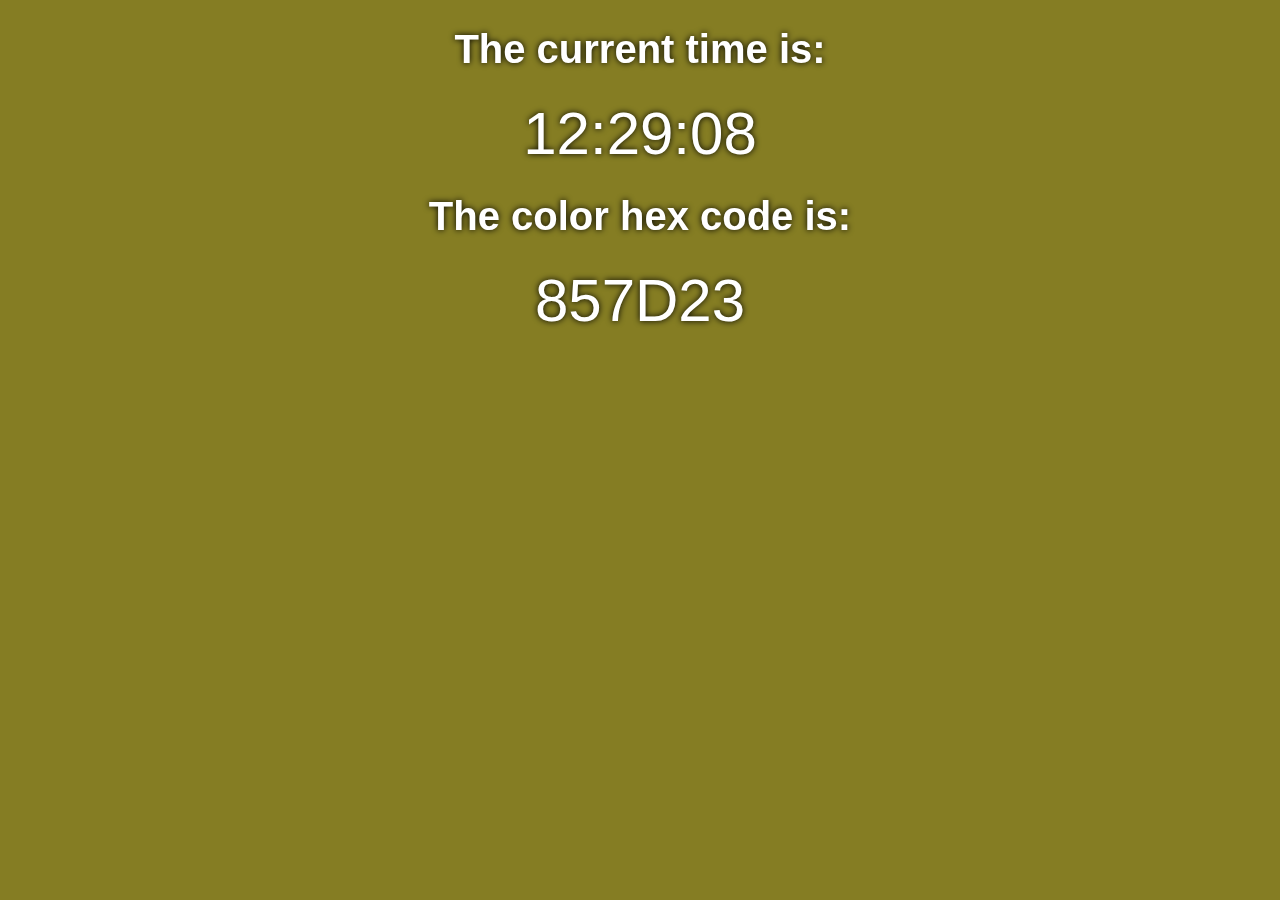
<file: Clock-Change-BgColor/index.html>
<!DOCTYPE html>
<html>
<head>

    <title>Page Title</title> 
    <link rel="stylesheet" type="text/css" media="screen" href="styles.css" />
    <script src="time_color.js"></script>
</head>
<body id="bodybackground" onload="startTime();">
    
        <h1>The current time is:</h1>
        <div id="clock">
            
        </div>
        <h1>The color hex code is:</h1>
        <div id="hexcode">

        </div>

</body>
</html>
</file>
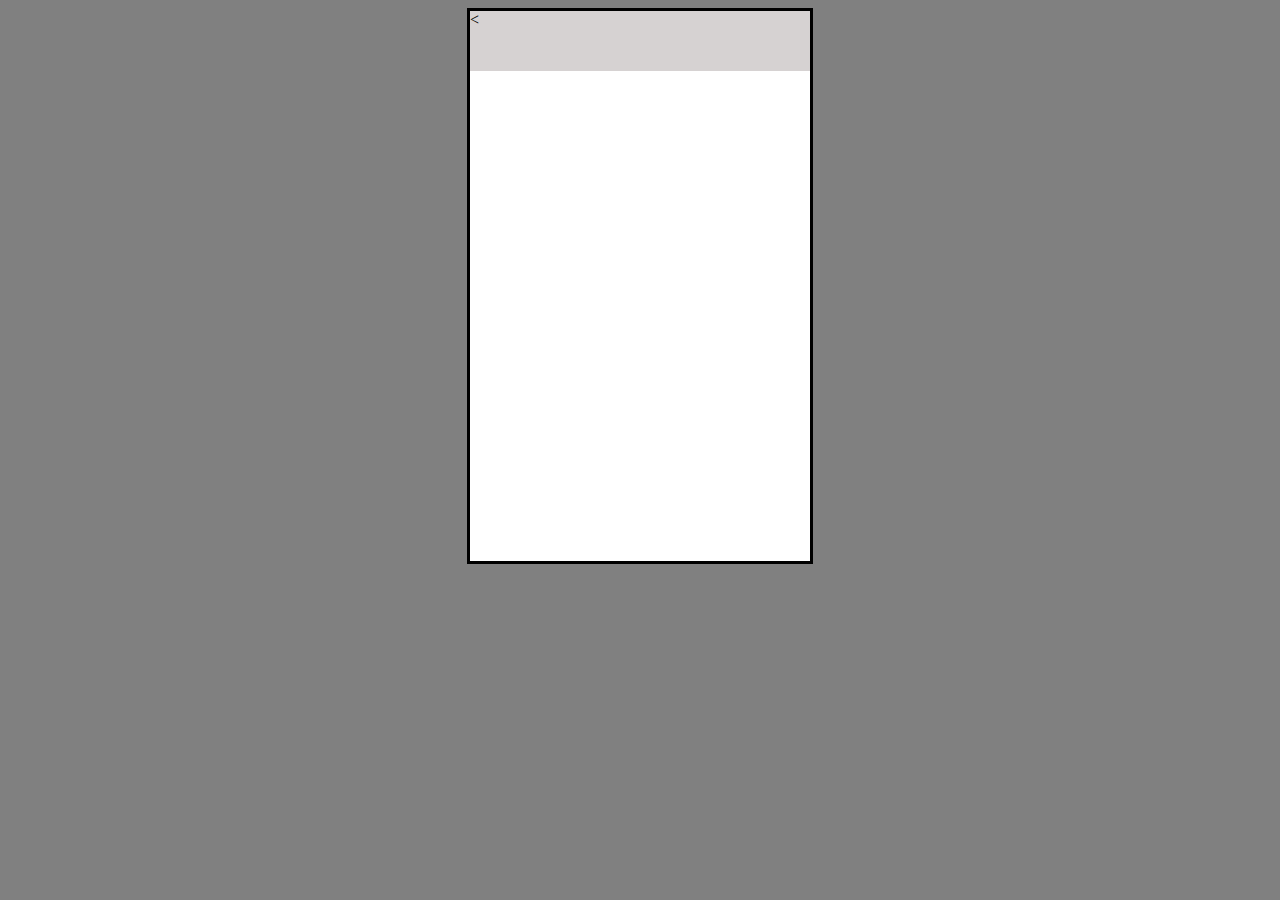
<file: CSS-group-exercise/index.html>
<!DOCTYPE html>
<html>
<head>
    
    <title>Page Title</title>
    
    <link rel="stylesheet" type="text/css" href="styles.css" />
    
</head>
<body>
    <div id="container">
        <div class="top">
            <span id="backicon"><</span>
        </div>
        <div class="main">
            
        </div>
        <div class="bottom">

        </div>
    </div>
</body>
</html>
</file>
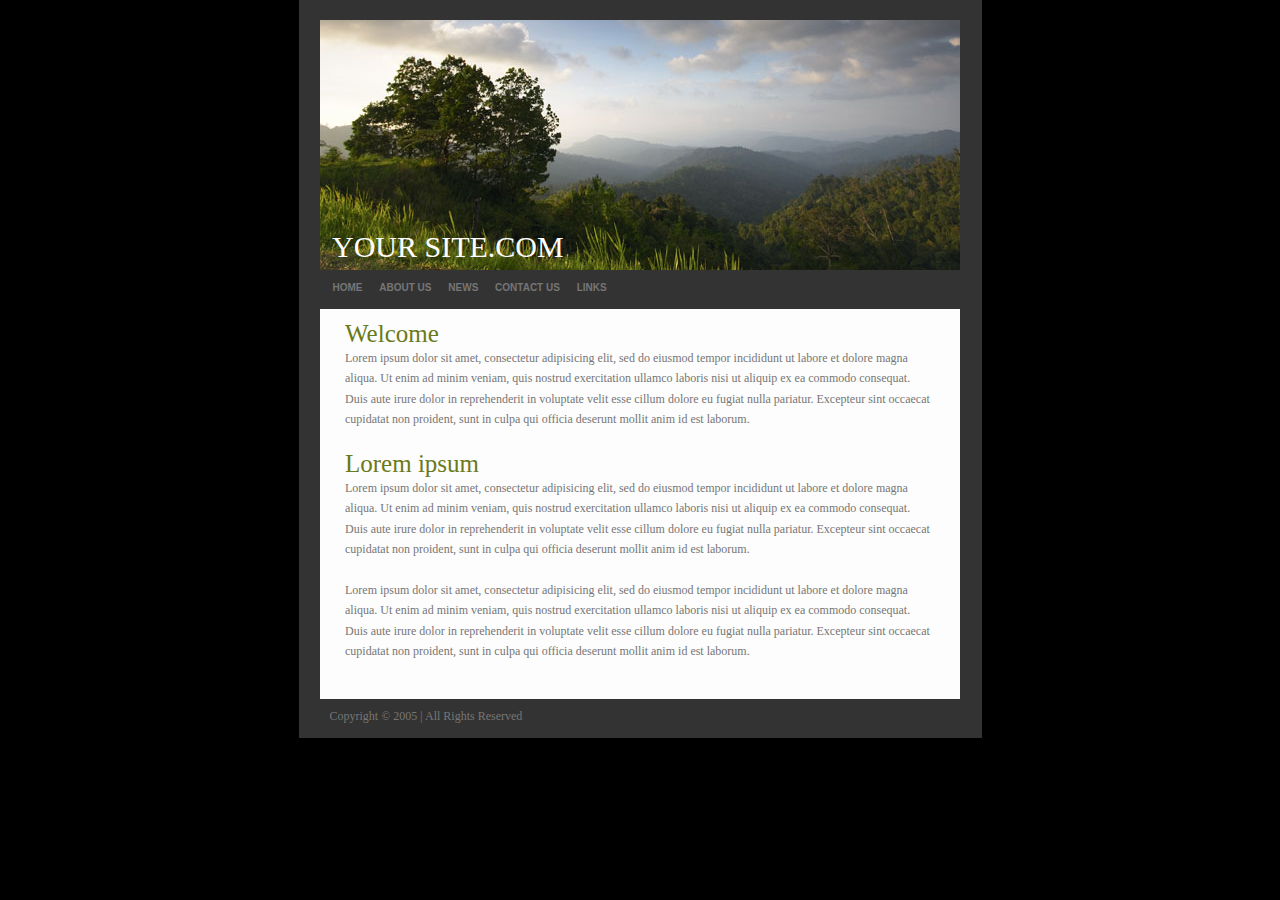
<file: css-practice-master/index.html>
<!DOCTYPE html PUBLIC "-//W3C//DTD XHTML 1.0 Strict//EN"
"http://www.w3.org/TR/xhtml1/DTD/xhtml1-strict.dtd">


<html xmlns="http://www.w3.org/1999/xhtml" lang="en" xml:lang="en">
<head>
<title>YOUR SITE.COM</title>
<meta http-equiv="Content-Type" content="text/html; charset=utf-8" />

<link rel="stylesheet" type="text/css" href="css.css" media="screen" />
</head>

<body>

<div id="container"> 

  <div id="header">
    <div class="headtitle">YOUR SITE.COM</div>
  </div>

  <div id="menu"> 
    <ul>
      <li><a href="#" title="">HOME</a></li>
      <li><a href="#" title="">ABOUT US</a></li>
      <li><a href="#" title="">NEWS</a></li>
      <li><a href="#" title="">CONTACT US</a></li>
      <li><a href="#" title="">LINKS</a></li>

    </ul>
  </div>


  <div id="content"> 

    <div id="insidecontent"> <br>
      <h1>Welcome</h1>

      <p>
	  Lorem ipsum dolor sit amet, consectetur adipisicing elit, sed do eiusmod tempor incididunt ut labore et dolore magna aliqua. Ut enim ad minim veniam, quis nostrud exercitation ullamco laboris nisi ut aliquip ex ea commodo consequat. Duis aute irure dolor in reprehenderit in voluptate velit esse cillum dolore eu fugiat nulla pariatur. Excepteur sint occaecat cupidatat non proident, sunt in culpa qui officia deserunt mollit anim id est laborum.
	 <br><br>
	  </p>
	        <h1>Lorem ipsum</h1>

      <p>
	  Lorem ipsum dolor sit amet, consectetur adipisicing elit, sed do eiusmod tempor incididunt ut labore et dolore magna aliqua. Ut enim ad minim veniam, quis nostrud exercitation ullamco laboris nisi ut aliquip ex ea commodo consequat. Duis aute irure dolor in reprehenderit in voluptate velit esse cillum dolore eu fugiat nulla pariatur. Excepteur sint occaecat cupidatat non proident, sunt in culpa qui officia deserunt mollit anim id est laborum.
	 <br><br>
	  </p>
	   <p>
	  Lorem ipsum dolor sit amet, consectetur adipisicing elit, sed do eiusmod tempor incididunt ut labore et dolore magna aliqua. Ut enim ad minim veniam, quis nostrud exercitation ullamco laboris nisi ut aliquip ex ea commodo consequat. Duis aute irure dolor in reprehenderit in voluptate velit esse cillum dolore eu fugiat nulla pariatur. Excepteur sint occaecat cupidatat non proident, sunt in culpa qui officia deserunt mollit anim id est laborum.
	  <br><br>
	  </p>
	   
    </div>

    

    <div style="clear: both;"></div>

  </div>



  <div id="footer"> <span>Copyright © 2005 | All Rights Reserved  </span> 
  </div>

</div>
</body>
</html>
</file>
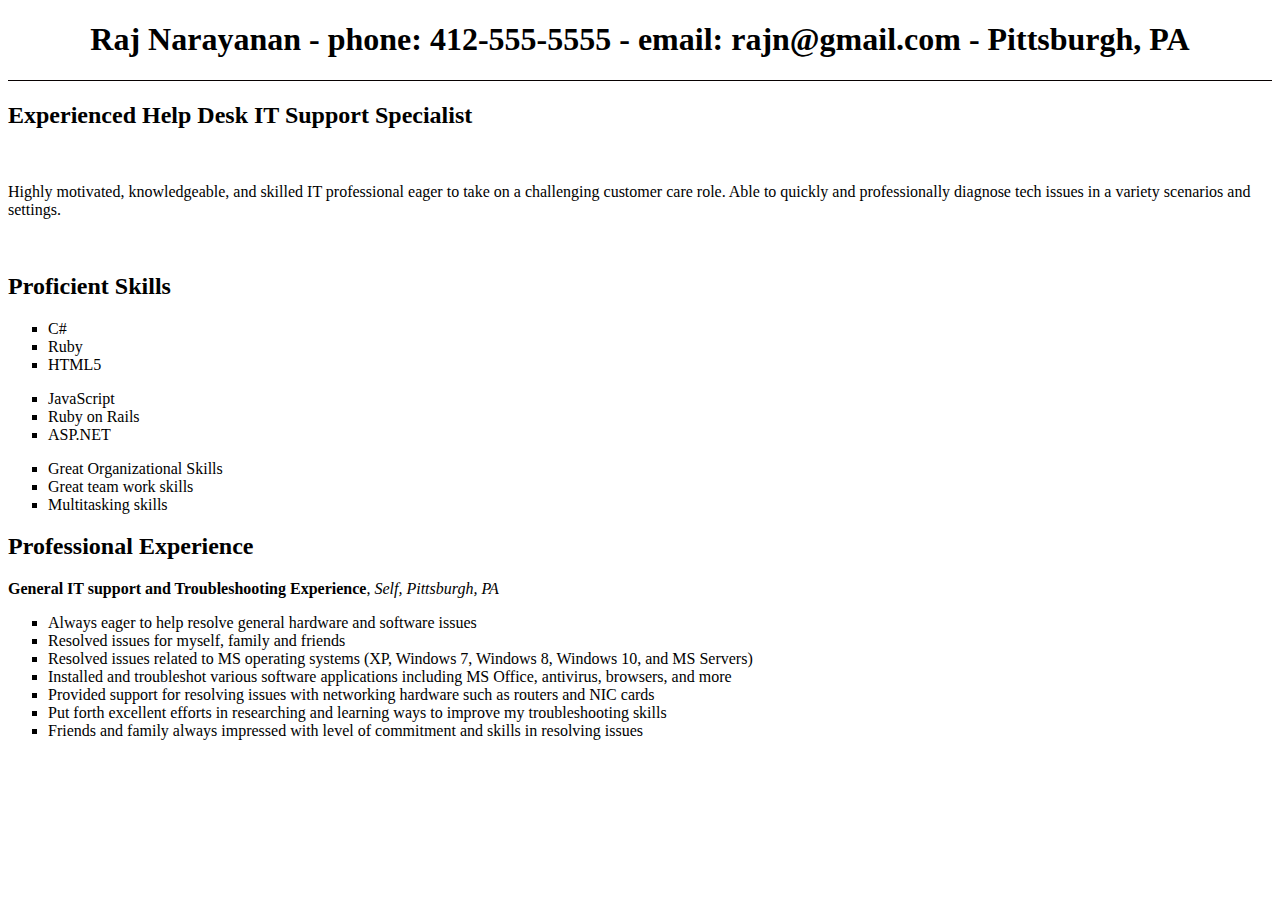
<file: HTML-Resume-exercise/index.html>
<!DOCTYPE html>
<html>
    <head>
        <title>Raj's Resume</title>
        <link rel="stylesheet" href="style.css">
    </head>
    <body>

        <h1 style="text-align:center;">Raj Narayanan - phone: 412-555-5555 - email: rajn@gmail.com - Pittsburgh, PA</h1>
        <hr>
        <h2>Experienced Help Desk IT Support Specialist</h2>
        <br>
        <p>Highly motivated, knowledgeable, and skilled IT professional eager to take on a challenging customer care role. Able to quickly and professionally diagnose tech issues in a variety scenarios and settings.</p>
        <br>
        <h2>Proficient Skills</h2>
        
                <div class="skills">
                        <ul class="a">
                            <li>C#</li>
                            <li>Ruby</li>
                            <li>HTML5</li>
                        </ul>
                    </div>
                    <div class="skills">
                        <ul class="a">
                            <li>JavaScript</li>
                            <li>Ruby on Rails</li>
                            <li>ASP.NET</li>
                        </ul>
                </div>
                <div class="skills">
                        <ul class="a">
                            <li>Great Organizational Skills</li>
                            <li>Great team work skills</li>
                            <li>Multitasking skills</li>
                        </ul>
                </div>
       <h2>Professional Experience</h2>
       <p><b>General IT support and Troubleshooting Experience</b>, <i>Self, Pittsburgh, PA</i></p>
       <div class="skills">
           <ul class="a">
                <li>
                        Always eager to help resolve general hardware and software issues
                </li> 
                <li>
                        Resolved issues for myself, family and friends
                </li>
                <li>
                        Resolved issues related to MS operating systems (XP, Windows 7, Windows 8, Windows 10, and MS Servers)
                </li> 
                <li>
                        Installed and troubleshot various software applications including MS Office, antivirus, browsers, and more
                </li> 
                <li>
                        Provided support for resolving issues with networking hardware such as routers and NIC cards
                </li> 
                <li>
                        Put forth excellent efforts in researching and learning ways to improve my troubleshooting skills
                </li> 
                <li>
                        Friends and family always impressed with level of commitment and skills in resolving issues
                </li> 
           </ul>
           
       </div>
       
    </body>
</html>
</file>
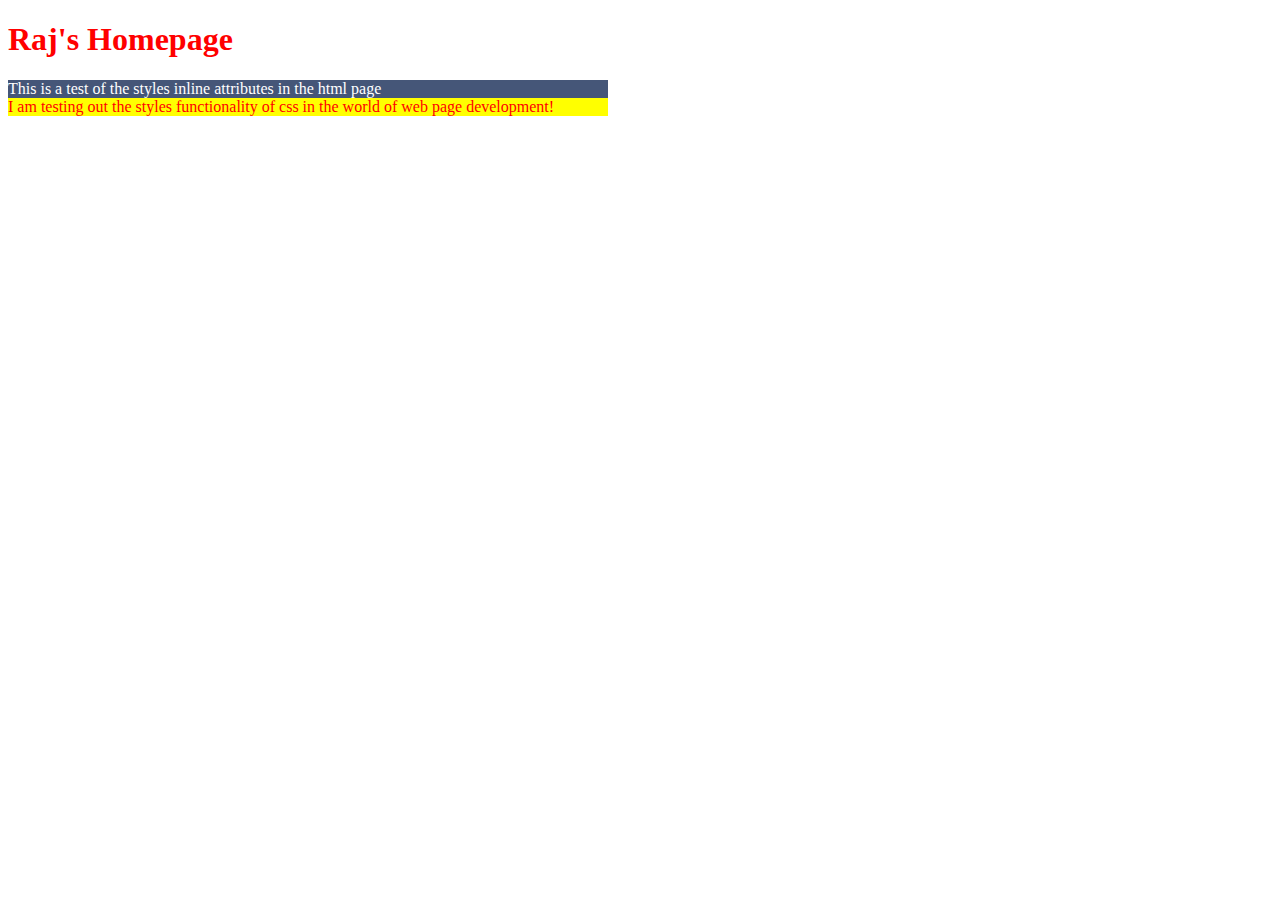
<file: StylesExercise/index.html>
<!DOCTYPE html>
<html>
<head>
        <title>Style Example</title>
</head>
<body>
    
    <h1 style="color: red">Raj's Homepage</h1>
    <p style="background-color: #455678;color: white;width: 600px;margin: 0;">This is a test of the styles inline attributes in the html page</p>
    <div style="background-color: yellow;color: red;width: 600px;">
        I am testing out the styles functionality of css in the world of web page development!
    </div>
</body>
</html>
</file>
<file: Clock-Change-BgColor/styles.css>
#clock
{
    font-size: 60px;
    position: relative;
    text-align: center;
    color: white;
    filter: drop-shadow(0 0 0.20rem black);
}
#hexcode
{
    font-size: 60px;
    position: relative;
    text-align: center;
    color: white;
    filter: drop-shadow(0 0 0.20rem black);
}
h1 {
    font-size: 40px;
    color: white;
    position: relative;
    text-align: center;
    filter: drop-shadow(0 0 0.20rem black);
}

#bodybackground {
    background-color: pink;
    font-family: sans-serif;
}
</file>
<file: CSS-group-exercise/styles.css>
#container
{
    width: 340px;
    height: 550px;
    border: 3px solid black;
    margin: 0 auto;
    background-color: white;
}

body
{
    background-color: gray;
}

.top
{
    background-color: rgb(214, 210, 210);
    width: 340px;
    height: 60px;
}
</file>
<file: css-practice-master/css.css>
body
{
	font-size:       62.5%;
	font-family:     'lucida grande', arial, tahoma, sans-serif;
	background-color: black;
	margin: 0;
	padding: 0;

	/* 
		TODO: 
		1. Change the color of the background to black: 
			#000000
		2. Set the margin of the body to: 
			0
		3. Set the padding of the body to: 
			0

	*/
}

#container
{
	padding-top:20px;
	position:        relative;
	background-color:  #333;
	width: 683px;
	margin: 0 auto;
	/* 
		TODO:
		1. Change the width of the container div to: 
			683px
		2. Center the tag by adding this value to the margin: 
			0 auto
	*/
}

#header
{
	margin:          0 auto;
	width:           640px;
	height:          250px;
	background:      transparent url('header.jpg') top left no-repeat;
	/* 
		TODO:
		1. Change the background of the heading div to use the header.jpg image by copying the style below:
			background:      transparent url('header.jpg') top left no-repeat;
	 */
	
}

.headtitle
{
	position:        relative;
	font-family:     Times;
	font-size:		 30px;
	color:           #FFF;
	top:             210px;
	left:            12px;
}

/* 
	TODO: 
	1. Add a class selector for the "headtitle" class, and copy these types styles into it:
		position:        relative;
		font-family:     Times;
		color:           #FFF;
		top:             210px;
		left:            12px;
	2. Within the same headtitle class selector, change the font size to: 
		30px
*/

#menu
{
	margin:          0 20px;
	height:          29px;
	padding:         5px 0;
}

#menu ul
{
	margin:          0;
	padding:         7px;

	height:          29px;
}

#menu ul li
{
	list-style:      none;
	display:         inline;
}

/* 
	TODO:
	1. Remove the some of the default styling added to anchor tags. Replace the id selector, "#oldmenuidselector" with:
		#menu ul li a:link, #menu ul li a:active, #menu ul li a:visited
*/
#menu ul li a:link, #menu ul li a:active, #menu ul li a:visited
{
	color:           #767676;	

	padding:         10px 7px 10px 7px;
	font-size:       1em;

	font-family:     'lucida grande', arial, sans-serif;
	font-weight:     bold;
	text-decoration: none;
}



#menu ul li a:hover
{
	background-color: #6A7919;
	color: #FDFDFD;
	/* 
		TODO:
		1. Change the background color to: 
			#6A7919
		2. Change the font color to: 
			#FDFDFD
	 */
}


/* 
	TODO:
	1. Add a id selector for the id "content", in the id selector copy these styles into it:
		min-height:      390px;
		width:           640px;
		margin:          0 auto;
		background-color:#FDFDFD;
 */

#content
{
	min-height:      390px;
	width:           640px;
	margin:          0 auto;
	background-color:#FDFDFD;
}

#insidecontent
{
	float:           left;
	padding-left:    25px;
	padding-right:    25px;
	width:           auto;
}

#insidecontent p
{
	margin:          0;
	color:           #767676;
	font-family:     Tahoma;
	font-size:       1.2em;
	line-height:     170%;
}



/* 
	TODO: 
	1. Add an element selector for an h1 tag, in the h1 selector copy these styles into it:
			margin:          0;
			font-weight:     normal;
			color:           #6A7919;
			font-size:       2.5em;
			font-family:Times;
	2. Add an element selector for a h2 tag, in the h2 selector copy these styles into it;
			margin:          0;
			display:         inline;
			position:        relative;
			top:             -1.5em;
			left:            2em;
			font-size:       1.8em;
			font-weight:     normal;
			color:           #94c258;
	3. Add an element selector for a h3 tag, in the h3 selector copy these styles into it:
			margin:          0;
			font-size:       1.5em;
			font-weight:     normal;
			color:           #94C258;
*/

h1
{
	margin:          0;
	font-weight:     normal;
	color:           #6A7919;
	font-size:       2.5em;
	font-family:Times;
}

h2
{
	margin:          0;
	display:         inline;
	position:        relative;
	top:             -1.5em;
	left:            2em;
	font-size:       1.8em;
	font-weight:     normal;
	color:           #94c258;
}

h3
{
	margin:          0;
	font-size:       1.5em;
	font-weight:     normal;
	color:           #94C258;
}

#footer
{
	margin:          0 auto;
	width:			 641px;
	height:			 39px;
	/* 
		TODO: 
		1. Change the width and height of the footer
			The width should be: 
				641px
			The height should be: 
				39px
	 */

}

#footer span
{
	display:         block;
	position:        relative;
	font-family:    Tahoma;
	font-size:       1.2em;
	color: 			 #767676;
	padding:         10px;
	/* 
		TODO: 
		1. Change the font color to: 
			#767676 
	*/
}
</file>
<file: HTML-Resume-exercise/style.css>
hr {
    display: block;
    height: 1px;
    border: 0;
    border-top: 1px solid rgb(8, 1, 1);
    margin: 1em 0;
    padding: 0; 
}

#skills {
    display: inline-block;
}

ul.a {
    list-style-type: square;
}
</file>
